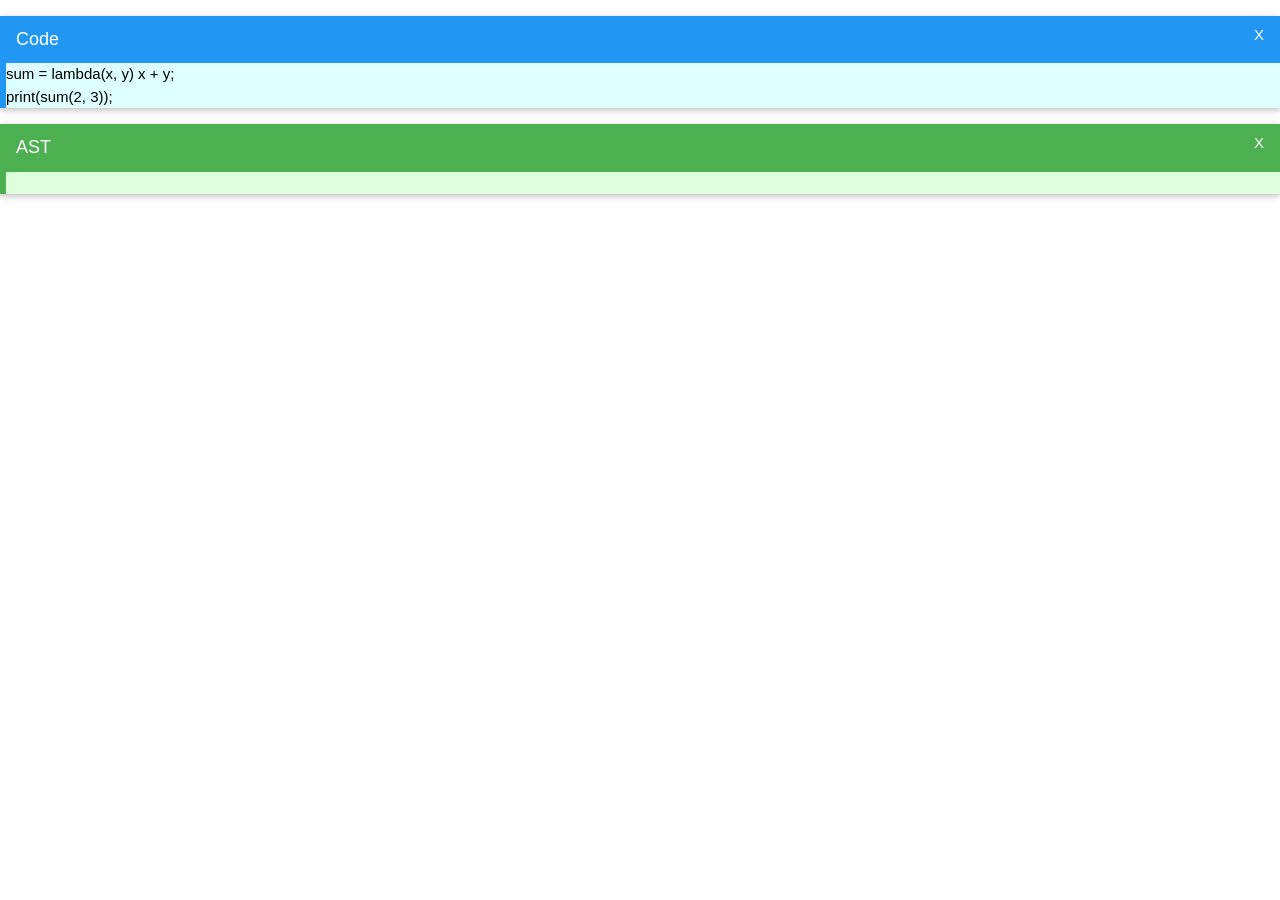
<file: web/temp.html>
<html>

<head>
    <link rel="icon" type="image/x-icon" href="./favicon.ico">
    <meta name="viewport" content="width=device-width, initial-scale=1">
    <link rel="stylesheet" type="text/css" href="./lib/css/w3.css">
    <link rel="stylesheet" type="text/css" href="./lib/css/jquery.atwho.min.css">
    <link rel="stylesheet" href="https://cdnjs.cloudflare.com/ajax/libs/font-awesome/4.7.0/css/font-awesome.min.css">
</head>

<body class="w3-content" style="max-width: 100%;">


    <div class="w3-card w3-display-container w3-margin-top">
        <header class="w3-container w3-blue">
            <h5>Code</h5>
            <span onclick="this.parentElement.parentElement.style.display='none'" class=" w3-button w3-display-topright">X</span>
        </header>
        <div class="w3-pale-blue w3-leftbar w3-border-blue" id="editor" contentEditable="true"></div>

    </div>
    <div id="caretposition"></div>
    <div id="completion" style="width:300px; position: absolute;margin: 0%" class="w3-ul w3-card-2  w3-blue-grey">
        <ul class="w3-ul w3-card-4 w3-hoverable w3-small">
            <li style="background-color: #ccc;" class="w3-padding-small w3-display-container">Jill<span class="w3-padding-small w3-button w3-display-right fa fa-info-circle"></span></li>
            <li class="w3-padding-small w3-display-container">test<span class="w3-padding-small w3-button w3-display-right fa fa-info-circle"></span></li>
            <li class="w3-padding-small w3-display-container">dass<span class="w3-padding-small w3-button w3-display-right fa fa-info-circle"></span></li>
        </ul>
    </div>
    <div class="w3-card w3-display-container w3-margin-top">
        <header class="w3-container w3-green">
            <h5>AST</h5>
            <span onclick="this.parentElement.parentElement.style.display='none'" class=" w3-button w3-display-topright">X</span>
        </header>
        <div class="w3-pale-green w3-leftbar w3-border-green" id="ast" contentEditable="true"></div>

    </div>




    <script src="./lib/js/jquery.js"></script>
    <script src="./lib/js/jquery.caret.js"></script>
    <script src="./lib/js/jquery.atwho.js"></script>

    <script src="./parser/input_stream.js"></script>
    <script src="./parser/tokenizer.js"></script>
    <script src="./parser/parser.js"></script>
    <script src="./parser/editor.js"></script>
</body>

</html>
</file>
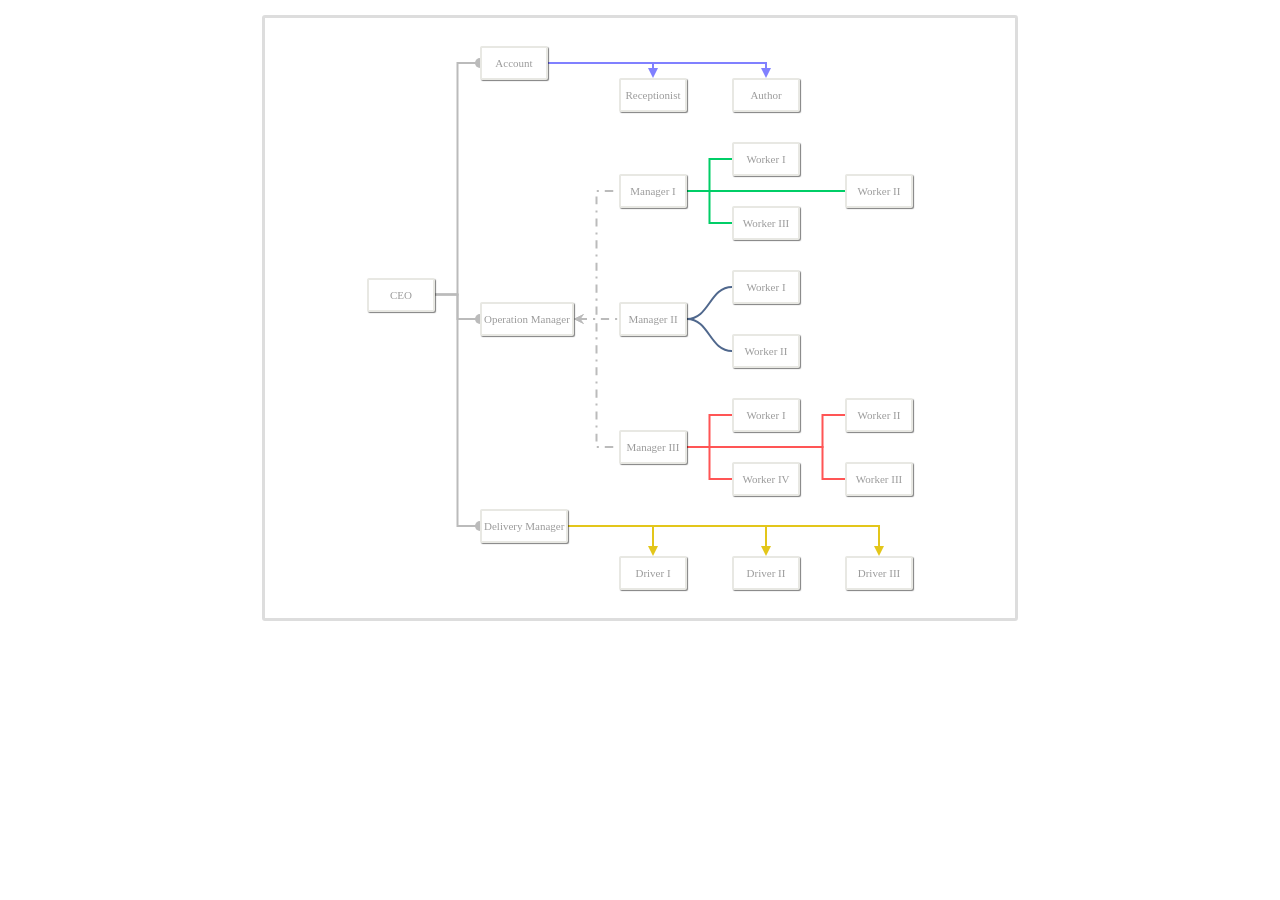
<file: web/tree.html>
<!DOCTYPE html>
<html>

<head>
    <meta charset="utf-8">
    <meta http-equiv="X-UA-Compatible" content="IE=edge,chrome=1">
    <meta name="viewport" content="width=device-width">
    <title> Connectors style example </title>
    <link rel="stylesheet" href="./lib/css/Treant.css">
    <link rel="stylesheet" href="connectors.css">

    <!-- <link rel="stylesheet" href="../../perfect-scrollbar/perfect-scrollbar.css"> -->

</head>

<body>
    <div class="chart" id="OrganiseChart-big-commpany"></div>

    <script src="./lib/js/raphael.js"></script>
    <script src="./lib/js/Treant.js"></script>
    <script src="connectors.js"></script>

    <script>
        new Treant(chart_config);
    </script>

</body>

</html>
</file>
<file: web/lib/css/Treant.css>
/* required LIB STYLES */
/* .Treant se automatski dodaje na svaki chart conatiner */
.Treant { position: relative; overflow: hidden; padding: 0 !important; }
.Treant > .node,
.Treant > .pseudo { position: absolute; display: block; visibility: hidden; }
.Treant.Treant-loaded .node,
.Treant.Treant-loaded .pseudo { visibility: visible; }
.Treant > .pseudo { width: 0; height: 0; border: none; padding: 0; }
.Treant .collapse-switch { width: 3px; height: 3px; display: block; border: 1px solid black; position: absolute; top: 1px; right: 1px; cursor: pointer; }
.Treant .collapsed .collapse-switch { background-color: #868DEE; }
.Treant > .node img {	border: none; float: left; }
</file>
<file: web/connectors.css>
body,div,dl,dt,dd,ul,ol,li,h1,h2,h3,h4,h5,h6,pre,form,fieldset,input,textarea,p,blockquote,th,td { margin:0; padding:0; }


body { background: #fff; font-family: "Droid Serif",Georgia,"Times New Roman",Times,serif; color: #444444; }

/* optional Container STYLES */
.chart { height: 600px; width: 750px; margin: 5px; margin: 15px auto; border: 3px solid #DDD; border-radius: 3px; }

.node { font-size: 11px; }

.node.big-commpany { 
	cursor: pointer;
	padding: 0 2px;
	min-width: 60px;
	text-align: center;
	height: 30px;
	border: 2px solid #E8E8E3; 
	border-radius: 2px;
	box-shadow: 1px 1px 1px rgba(0,0,0,.5);
	background: #fff; 
}
.node.big-commpany:active { 
	box-shadow: inset 1px 1px 1px rgba(0,0,0,.1); 
	margin: 1px 0 0 1px; 
	border: 2px solid #D3D3CB;
}

.node.big-commpany .node-name {
	line-height: 30px;
	color: #9B9B9B;
}

.node.big-commpany:hover .node-name {
	color: #8B8B8B;
	text-shadow: 1px 1px rgba(0,0,0,.15);
}
</file>
